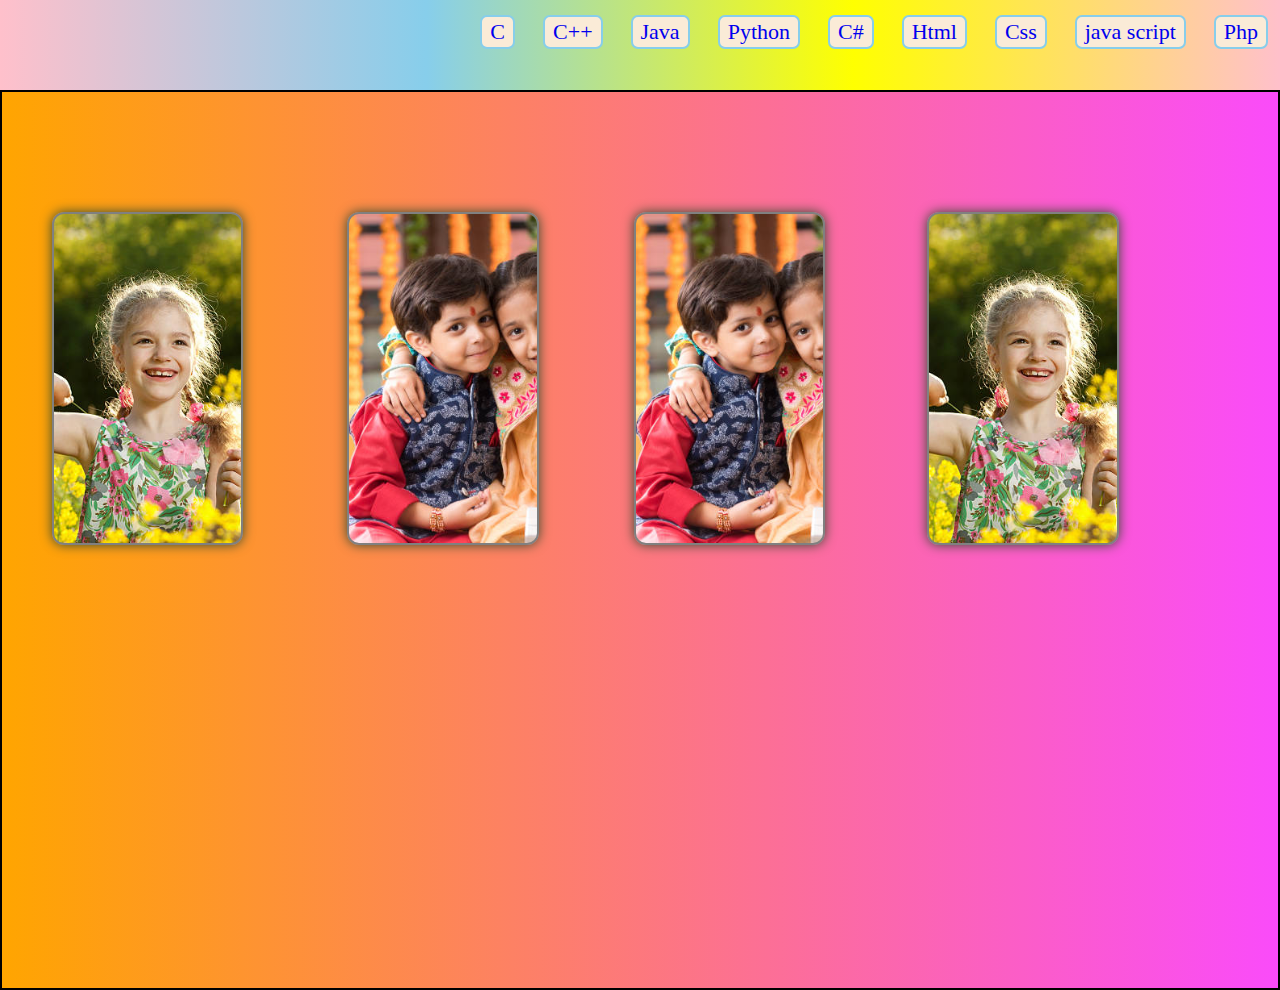
<file: index.html>
<!DOCTYPE html>
<html lang="en">

<head>
    <meta charset="UTF-8">
    <meta name="viewport" content="width=device-width, initial-scale=1.0">
    <title>goTechlearning</title>
    <!-- <style>
        @import url('https://fonts.googleapis.com/css2?family=Cedarville+Cursive&family=Ubuntu&display=swap');
        </style> -->
    <link rel="stylesheet" href="style.css">
</head>

<body>

    <div class="nav">
        <ul>
            <li><a href="#">C</a></li>
            <li><a href="#">C++</a></li>
            <li><a href="#">Java</a></li>
            <li><a href="#">Python</a></li>
            <li><a href="#">C#</a></li>
            <li><a href="#">Html</a></li>
            <li><a href="#">Css</a></li>
            <li><a href="#">java script</a></li>
            <li><a href="#">Php</a></li>
        </ul>
    </div>
    <div class="container">
       <div class="sub">
        <div class="box1">
            <div class="img1"></div>
        </div>
        <div class="box2">
            <div class="img2"></div>
        </div>
        <div class="box3">
            <div class="img3"></div>
        </div>
        <div class="box4">
            <div class="img4"></div>
        </div>
       </div>
       <!-- <div class="time">
        <p>may be  after 11pm at night</p> -->
       <!-- </div>  -->
        <!-- <div class="text">
            <h3>Lovely Picture</h3>
        </div> -->
    </div>
</body>

</html>
</file>
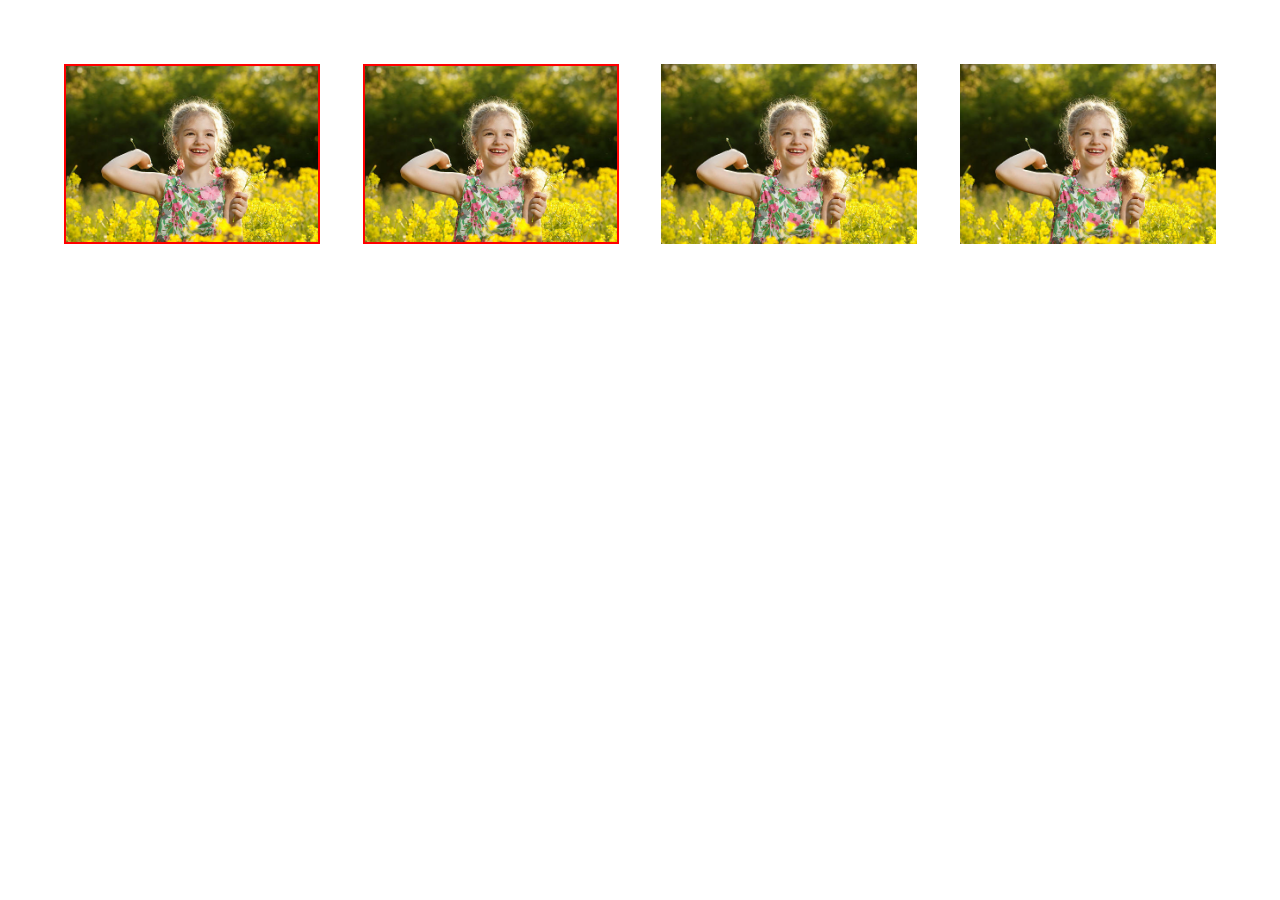
<file: dustbin.html>
<!DOCTYPE html>
<html lang="en">

<head>
    <meta charset="UTF-8">
    <meta name="viewport" content="width=device-width, initial-scale=1.0">
    <title>Document</title>
    <link rel="stylesheet" href="./dustbin.css">
</head>

<body>
    <div class="container">
        <div class="img1 img-hover disp br-red "></div>
        <div class="img2 img-hover disp br-red"></div>
        <div class="img3 img-hover disp"></div>
        <div class="img4 img-hover disp" style="margin-right: 0;"></div>
    </div>
</body>

</html>
</file>
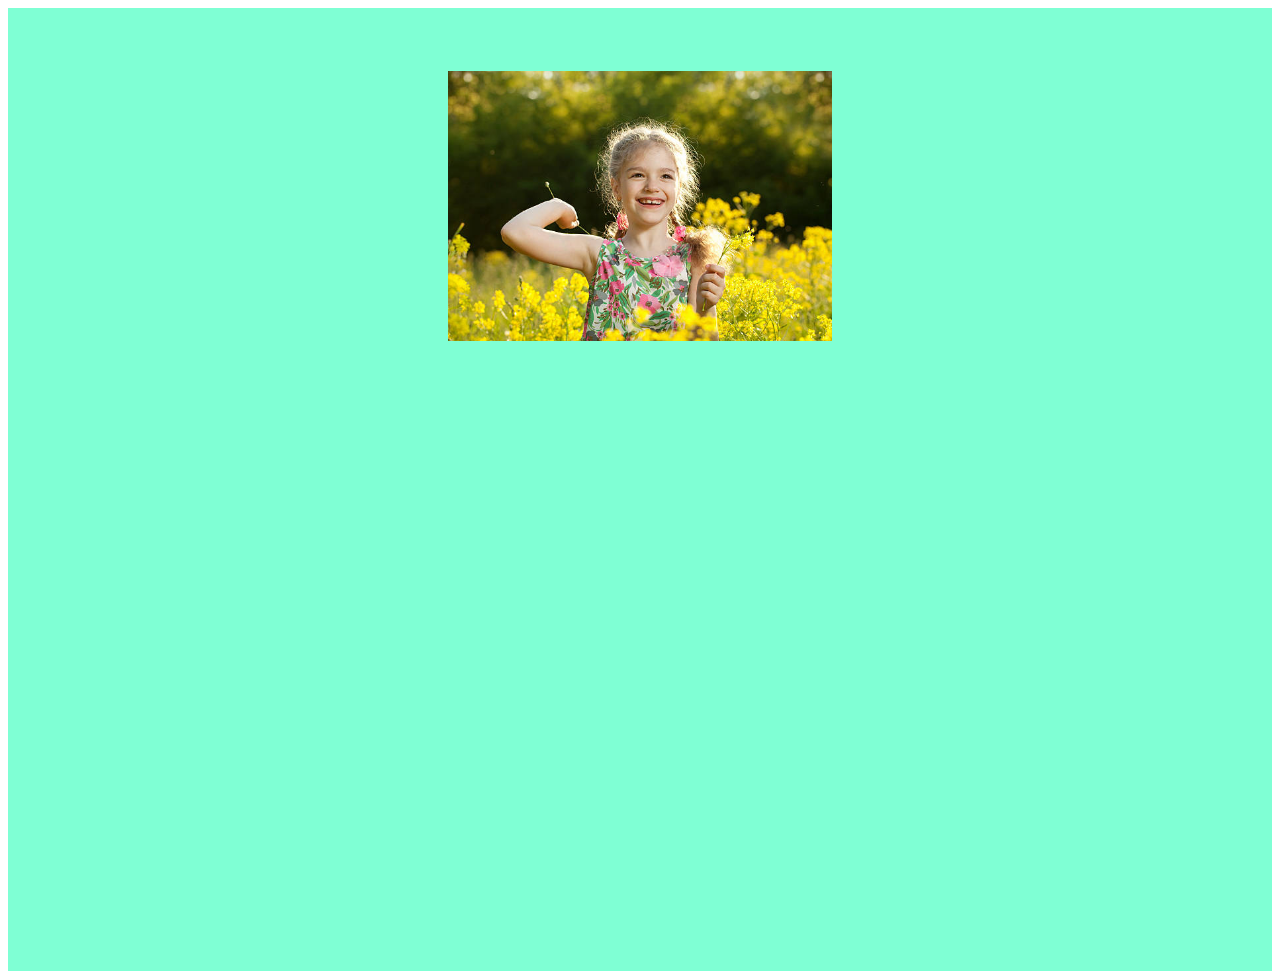
<file: image.html>
<!DOCTYPE html>
<html lang="en">
<head>
    <meta charset="UTF-8">
    <meta name="viewport" content="width=device-width, initial-scale=1.0">
    <title>Document</title>
    <style>
        body{
            text-align: center;
        }
        /* .box{
            width: 40vw;
            height: 50vh;
            margin: 5% auto 0% auto;
            
        }
        .box:hover{
             /* border: 5px solid transparent; */
             /* background-image: url(./second.jpg); */
           
             /* overflow: hidden; */
            /* border-radius: 20px; 
            box-shadow: 0px 0px 12px black;
        }
        .box:hover .img{
            background-image: url(./second.jpg);
            /* border-radius: 20px; 
            box-shadow: 0px 0px 12px black; 
        }
        .img{
            display: inline-block;
            background-image: url(./first.jpg);
            width: 100%;
            height: 100%;
        } */
        /* .img:hover{
            background-image: url(./third.jpg);
        } */ 



        .box{
            width: 100%;
            height: 100Vh;
            background-color: aquamarine;
            padding-top: 5%;
        }

         .img{
            background-image: url(./first.jpg);
            width: 30vw;
            height: 30vh;
            background-size: cover;
            background-position: center;
            margin: 0% auto 0% auto;
        }
        .img:hover{
            border-radius: 20px;
            background-image: url(./second.jpg);
            box-shadow: 8px -10px 10px black;
        } 

        /* img{
            max-width: 30%;
            border-radius: 30px;
        }
        img:hover{
            box-shadow: 0 0 10px black;
        } */
    </style>
</head>
<body>
<div class="box">
    <div class="img"></div>
    <!-- <img src="./first.jpg" alt=""> -->
</div>
</body>
</html>
</file>
<file: style.css>
/* @import url('https://fonts.googleapis.com/css2?family=Ubuntu&display=swap'); */

*{
    margin: 0;
    padding: 0;
    box-sizing: border-box;
}
.nav{
    background-image: linear-gradient(90deg, pink,skyblue,yellow,pink);
    text-align: right;
    width: 100vw;
    height: 10vh;
}
.nav ul{
    display: inline block;
    list-style: none;
}
.nav li{
    display: inline-block;
    text-decoration: none;
    margin: 15px 12px;
    padding: 2px 2px;
    background-color: antiquewhite;
    border: 2px solid skyblue;
    border-radius: 7px;
}
.nav li a{
    text-decoration: none;
    font-family: 'ubuntu, sans-serif';
    font-size: 22px;
    margin: 2px 3px;
    padding: 2px 3px;
}
.container{
    background-image: linear-gradient(90deg, rgb(255, 165, 0),rgb(250, 75, 250));
    width: 100vw;
    height: 100vh;
    background-position: center;
    background-size: cover;
    border: 2px solid black;
    margin: 0px;
    pad: 0px;
    
}
.box1{
    background-image: url('first.jpg');
    background-position: center;
    background-size: cover;
    display: inline-block;
    margin:120px 50px;
    border: 2px solid grey;
    width: 15%;
    height: 37vh;
    border-radius: 12px;
    box-shadow: 0px 0px 12px rgb(53, 75, 47);
}

/* .box1,.img1:hover{
    border-radius:12px;
    border: 5px solid pink;
} */

.box2{
    background-image: url('second.jpg');
    background-position: center;
    background-size: cover;
    display: inline-block;
    margin:120px 50px;
    border: 2px solid grey;
    width: 15%;
    height: 37vh;
    border-radius: 12px;
    box-shadow: 0px 0px 12px rgb(53, 75, 47);
}
.box3{
    background-image: url('second.jpg');
    background-position: center;
    background-size: cover;
    display: inline-block;
    margin:120px 41px;
    border: 2px solid grey;
    width: 15%;
    height: 37vh;
    border-radius: 12px;
    box-shadow: 0px 0px 12px rgb(53, 75, 47);
}
.box4{
    background-image: url('first.jpg');
    background-position: center;
    background-size: cover;
    display: inline-block;
    margin:120px 57px;
    border: 2px solid grey;
    width: 15%;
    height: 37vh;
    border-radius: 12px;
    box-shadow: 0px 0px 12px rgb(53, 75, 47);
}
/* .sub{
    margin: 100px 10px;
} */
/* .text{
    display: inline-block;
    border: 2px solid white;
    border-radius: 5px;
    background-color: gray;
    margin: -90px 50px;
    padding: -90px 0px;
} */
/* .text h3{
    margin: 10px 10px;
    padding: 2px 3px;
    font-size: 22px;
    color: white;
    font-weight: bold;
} */
</file>
<file: dustbin.css>
*{
    margin: 0;
    padding: 0;
    box-sizing: border-box;
}
body{
    text-align: center;
}
.container{
    width: 100vw;
    height: 100vh;
    padding-top: 5%;
}
.img1{
    /* display: inline-block; */
    background-image: url(./first.jpg);
    /* height: 20vh;
    width: 20vw;
    background-size: cover;
    background-position: center;
    margin-right: 3%; */
}
.img2{
    /* display: inline-block; */
    background-image: url(./first.jpg);
    /* height: 20vh;
    width: 20vw;
    background-size: cover;
    background-position: center;
    margin-right: 3%;*/
} 
.img3{
    /* display: inline-block; */
    background-image: url(./first.jpg);
    /* height: 20vh;
    width: 20vw;
    background-size: cover;
    background-position: center;
    margin-right: 3%; */
}
.img4{
    /* display: inline-block; */
    background-image: url(./first.jpg);
    /* height: 20vh;
    width: 20vw;
    background-size: cover;
    background-position: center; */
}

/* .container div:hover{
    box-shadow: 0 0 px pink;
} */
.img-hover{
    display: inline-block;
    height: 20vh;
    width: 20vw;
    background-size: cover;
    background-position: center;
    margin-right: 3%;
}
.img-hover:hover{
    box-shadow: 0 0 20px pink;
}

.br-red{
    border: 2px solid red;
}
</file>
